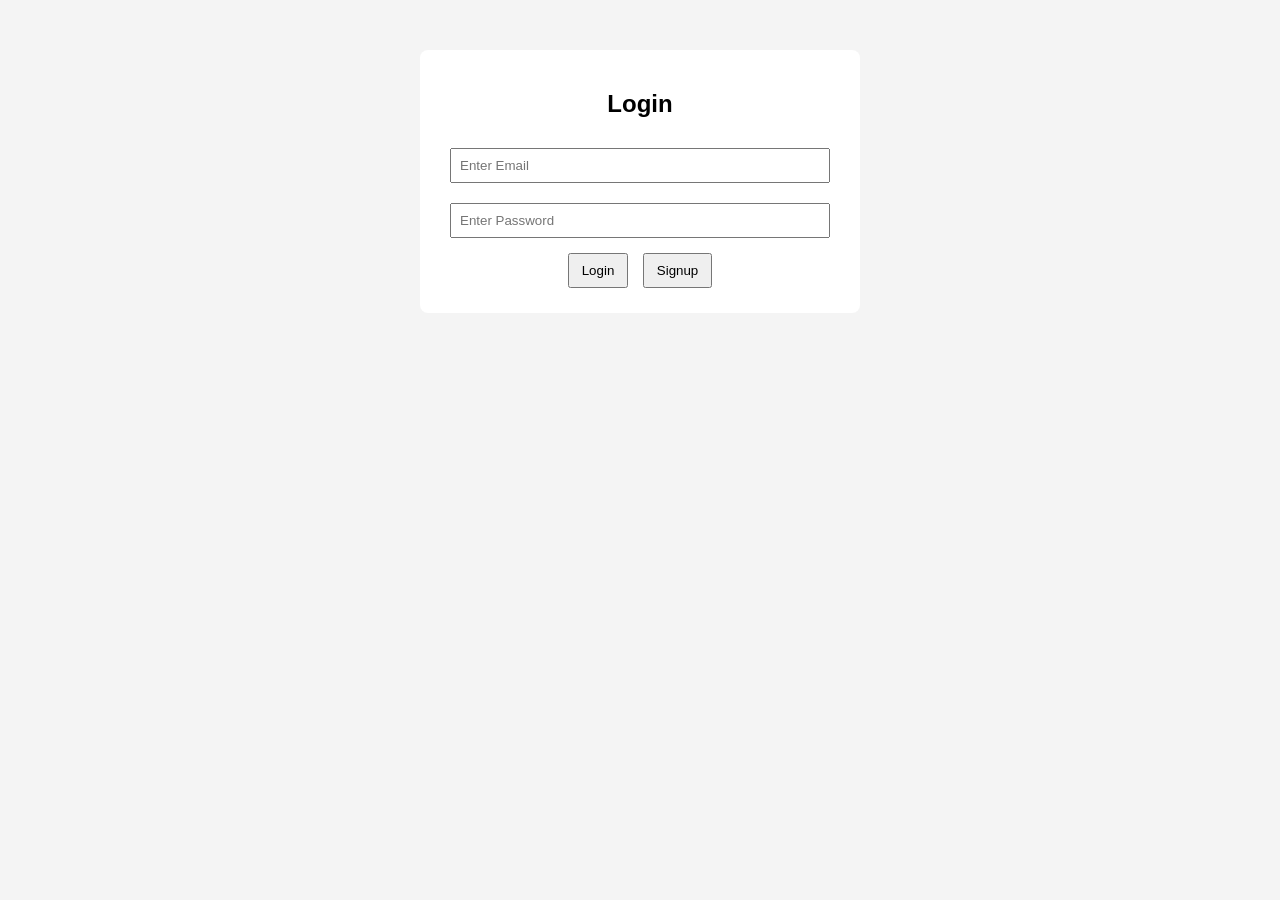
<file: Student-2026/Student/src/main/resources/static/index.html>
<!DOCTYPE html>
<html>
<head>
    <title>Student Form</title>
    <link rel="stylesheet" href="style.css">
</head>
<body>

    <div class="container">
        <h2>Student Registration</h2>

        <!-- Form -->
        <input type="text" id="name" placeholder="Enter Name">
        <input type="email" id="email" placeholder="Enter Email">

        <button onclick="addStudent()">Submit</button>
        <button onclick="getStudents()">View Students</button>

        <button onclick="logout()">Logout</button>

        <!-- Table -->
        <table id="studentTable">
            <thead>
                <tr>
                    <th>ID</th>
                    <th>Name</th>
                    <th>Email</th>
                </tr>
            </thead>
            <tbody></tbody>
        </table>
    </div>

<script src="script.js"></script>
</body>
</html>
</file>
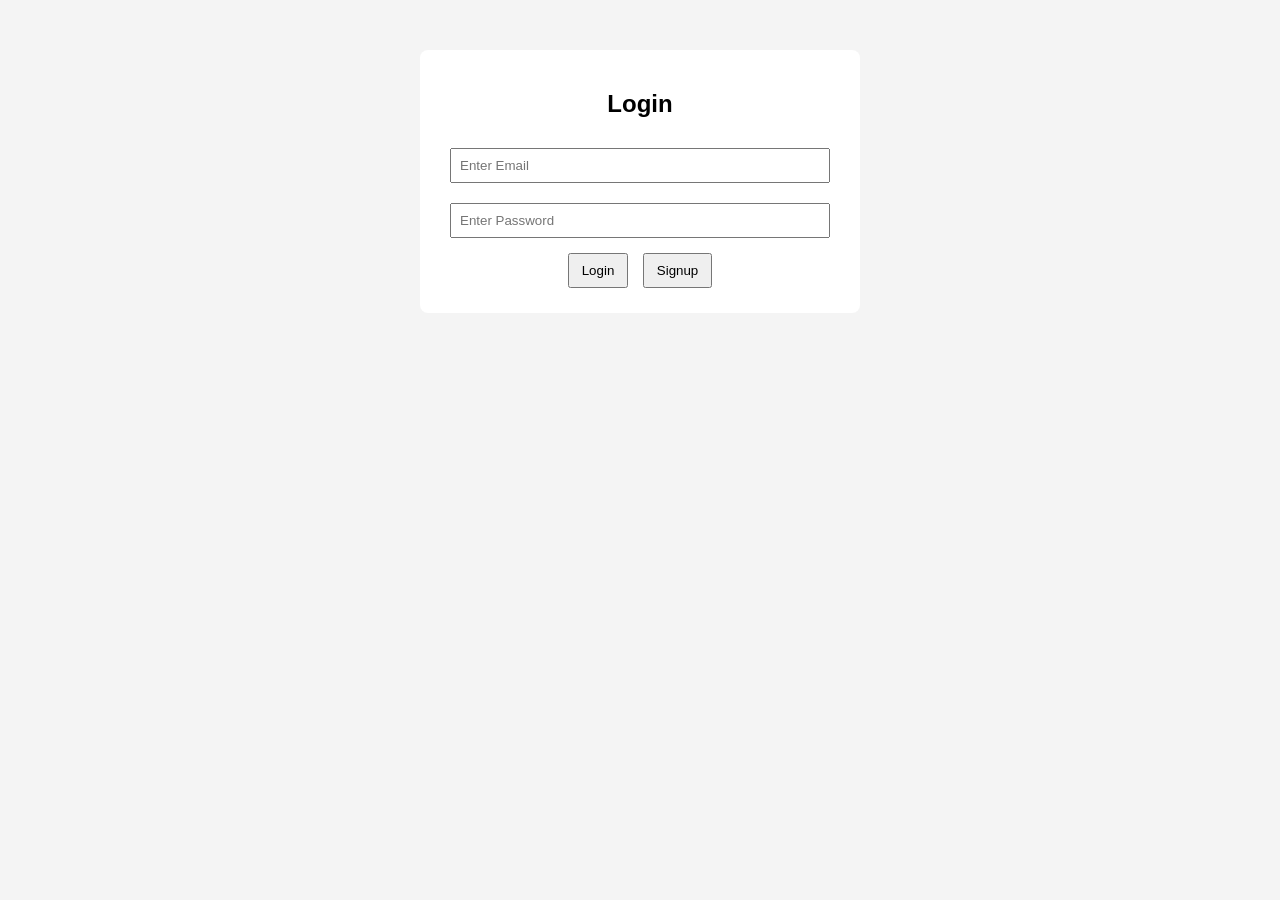
<file: Student-2026/Student/src/main/resources/static/login.html>
<!DOCTYPE html>
<html>
<head>
    <title>Login</title>
    <link rel="stylesheet" href="style.css">
</head>
<body>

<div class="container">
    <h2>Login</h2>

    <input type="email" id="loginEmail" placeholder="Enter Email">
    <input type="password" id="loginPassword" placeholder="Enter Password">

    <button onclick="login()">Login</button>
    <button onclick="goToSignup()">Signup</button>
</div>

<script src="auth.js"></script>
</body>
</html>
</file>
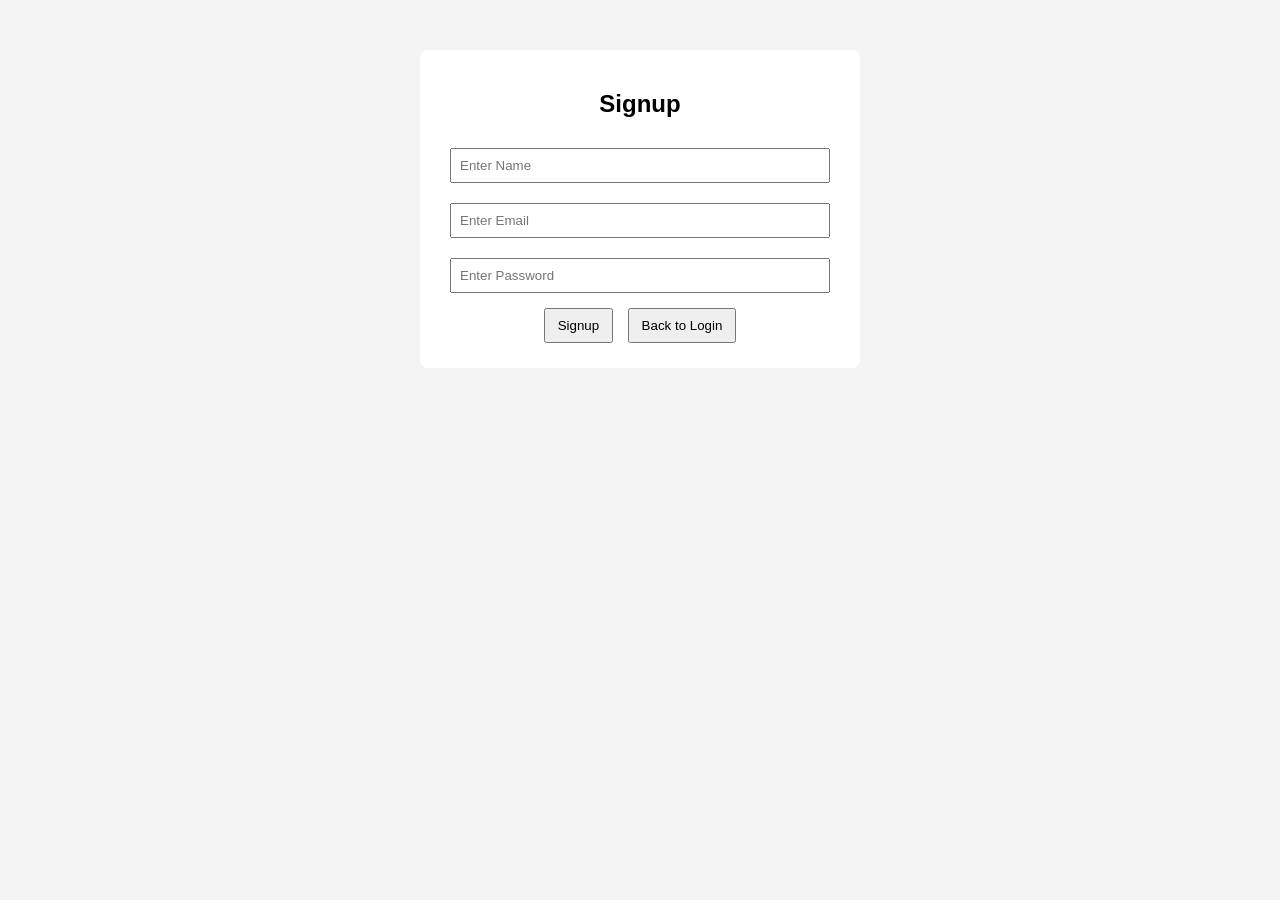
<file: Student-2026/Student/src/main/resources/static/signup.html>
<!DOCTYPE html>
<html>
<head>
    <title>Signup</title>
    <link rel="stylesheet" href="style.css">
</head>
<body>

<div class="container">
    <h2>Signup</h2>

    <input type="text" id="signupName" placeholder="Enter Name">
    <input type="email" id="signupEmail" placeholder="Enter Email">
    <input type="password" id="signupPassword" placeholder="Enter Password">

    <button onclick="signup()">Signup</button>
    <button onclick="goToLogin()">Back to Login</button>
</div>

<script src="auth.js"></script>
</body>
</html>
</file>
<file: Student-2026/Student/src/main/resources/static/style.css>
body {
    font-family: Arial;
    background-color: #f4f4f4;
}

.container {
    width: 400px;
    margin: 50px auto;
    padding: 20px;
    background: white;
    border-radius: 8px;
    text-align: center;
}

input {
    width: 90%;
    padding: 8px;
    margin: 10px 0;
}

button {
    padding: 8px 12px;
    margin: 5px;
    cursor: pointer;
}

table {
    width: 100%;
    margin-top: 20px;
    border-collapse: collapse;
}

th, td {
    border: 1px solid #ddd;
    padding: 8px;
}
</file>
